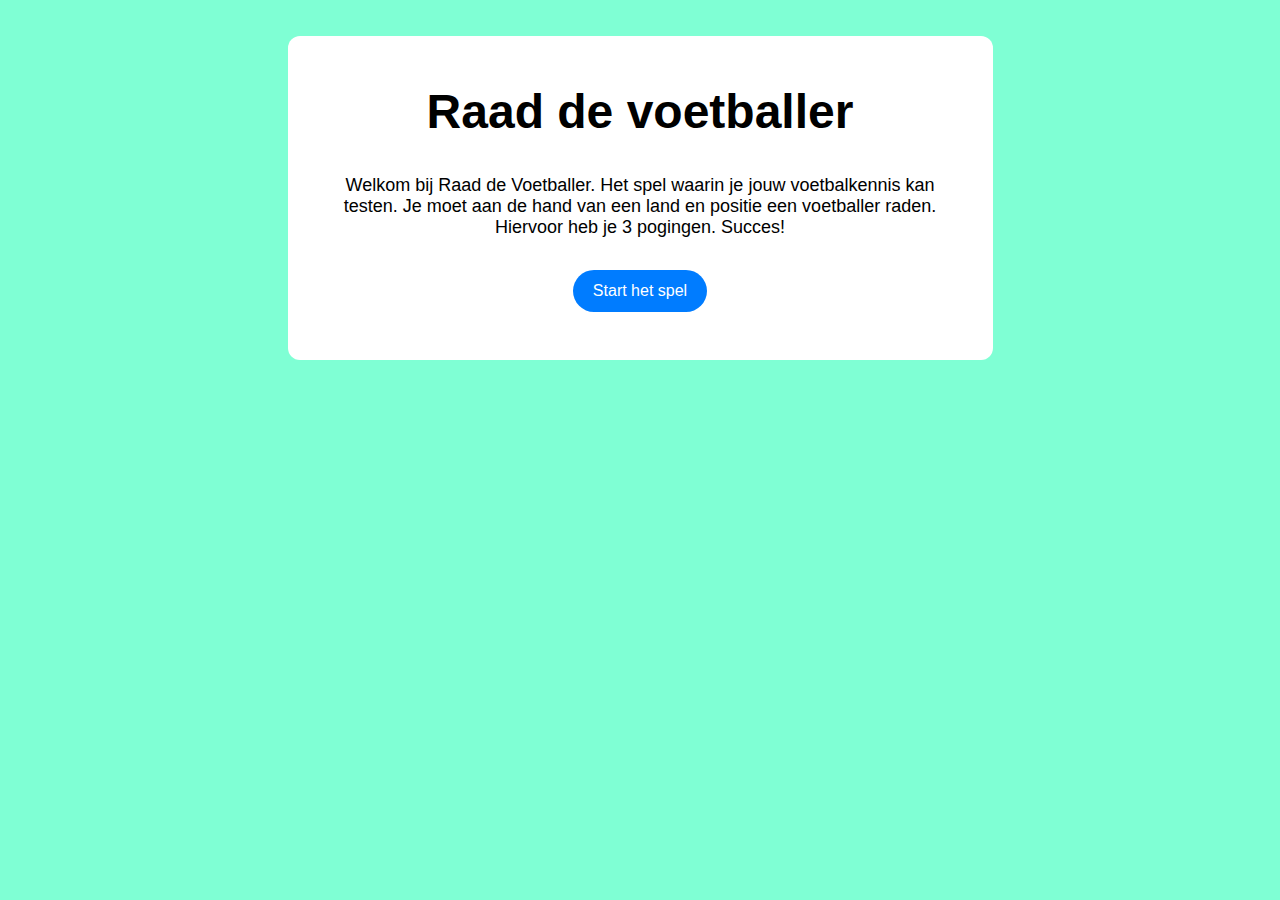
<file: index.html>
<!DOCTYPE html>
<html lang="nl">
<head>
    <meta charset="UTF-8">
    <meta name="viewport" content="width=device-width, initial-scale=1.0">
    <title>Start</title>
    <link rel="stylesheet" href="css/style.css">
    <script src="/js/halloWereld.js" defer></script>
    <link rel="icon"  href="../Images/bal.png">
</head>
<body>
    <article>
        <section>
            <h1>Raad de voetballer</h1>
            <h3>Welkom bij Raad de Voetballer. Het spel waarin je jouw voetbalkennis kan testen. Je moet aan de hand van een land en positie een voetballer raden. Hiervoor heb je 3 pogingen. Succes!</h3>
            <a class="primary-button" href="./pages/game.html">Start het spel</a>
        </section>
    </article>
</body>
</html>
</file>
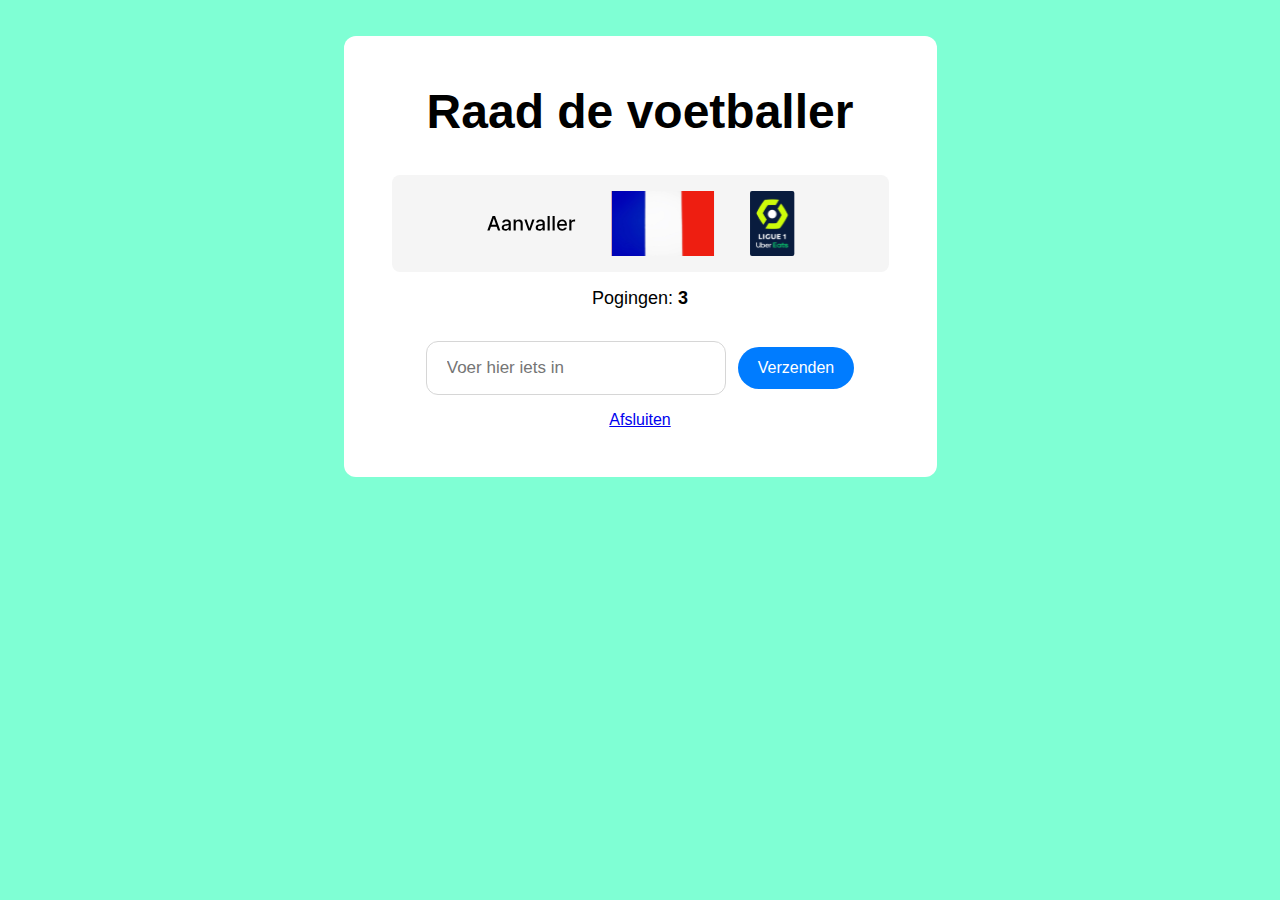
<file: pages/game.html>
<!DOCTYPE html>
<html lang="nl">
<head>
    <meta charset="UTF-8">
    <meta name="viewport" content="width=device-width, initial-scale=1.0">
    <title>Raad voetballer</title>
    <link rel="stylesheet" href= "../css/style.css">
    <script src="../js/halloWereld.js" defer></script>
    <link rel="icon"  href="../Images/bal.png">
</head>
<body>
    <article>
        <section>
            <h1>Raad de voetballer</h1>
            <img id="playerDetails" src="../Images/Bellingham.svg">   
            <p>Pogingen: <span id="id_pogingen">...</span></p>
            <section class="input-class">
                <input type="text" id="userInput" onchange="changeUserInput()" placeholder="Voer hier iets in">
                <button>Verzenden</button>
            </section>
            <p id="id_foutmelding"> </p>
            <a href="../index.html">Afsluiten</a>
        </section>
    </article>
</body>
</html>
</file>
<file: css/style.css>
*{
    padding:0;
    margin:0;
    box-sizing: border-box;
    font-family: 'Inter', sans-serif;
    font-family: 'Oxygen', sans-serif;
    align-items: center; 
}

body{
    background-color: aquamarine;
}

h1 {
    font-size: 48px;
    margin-bottom: 36px;
}

h3 {
    font-size: 20px;
    font-weight: 400;
    margin-bottom: 32px;
}

article {
    margin: 36px; 
    display: flex;
    justify-content: center;
    align-items: center;
}

section {
    padding: 48px;
    background-color: #FFF;
    display: flex;
    border-radius: 12px;
    justify-content: center;
    align-items: center;
    flex-direction: column;
    text-align: center;
}

input{
    font-size: 17px;
    margin-right: 12px;
    width: 300px;
    padding: 16px 20px;
    border-radius: 12px;
    border: 1px solid var(--Grijs-Stroke, #D6D6D6);
    background: #FFF;
}

button{
    font-size: 16px;
    padding: 12px 20px;
    border-radius: 980px;
    background-color: #007CFF;
    color: white;
    border: none; 
}

h3{
    font-size: 18px;
    width: 609px;
}

p {
    font-size: 18px;
    padding: 16px 0 16px 0;
    font-weight: 200;
}

.input-class{
    display: flex;
    flex-direction: row;
    padding: 16px;
}

#playerDetails {
    border-radius: 8px;
    background: #F5F5F5;
    display: flex;
    padding: 16px 36px;
    justify-content: center;
    align-items: center;
    gap: 16px;
    flex-direction: row;
}

.primary-button{
    font-size: 16px;
    padding: 12px 20px;
    border-radius: 980px;
    background-color: #007CFF;
    color: white;
    border: none; 
    text-decoration: none;
}

.secondary-button{
    font-size: 16px;
    border: none; 
    text-decoration: none;
}

#id_foutmelding{
    color: #EE2424;
    padding: 0;
    display: flex;
    flex-direction: row;
    align-content: left;
    font-weight: 500;
}

#id_pogingen{
     font-weight: bold;
     font-size: 18px;
}
</file>
